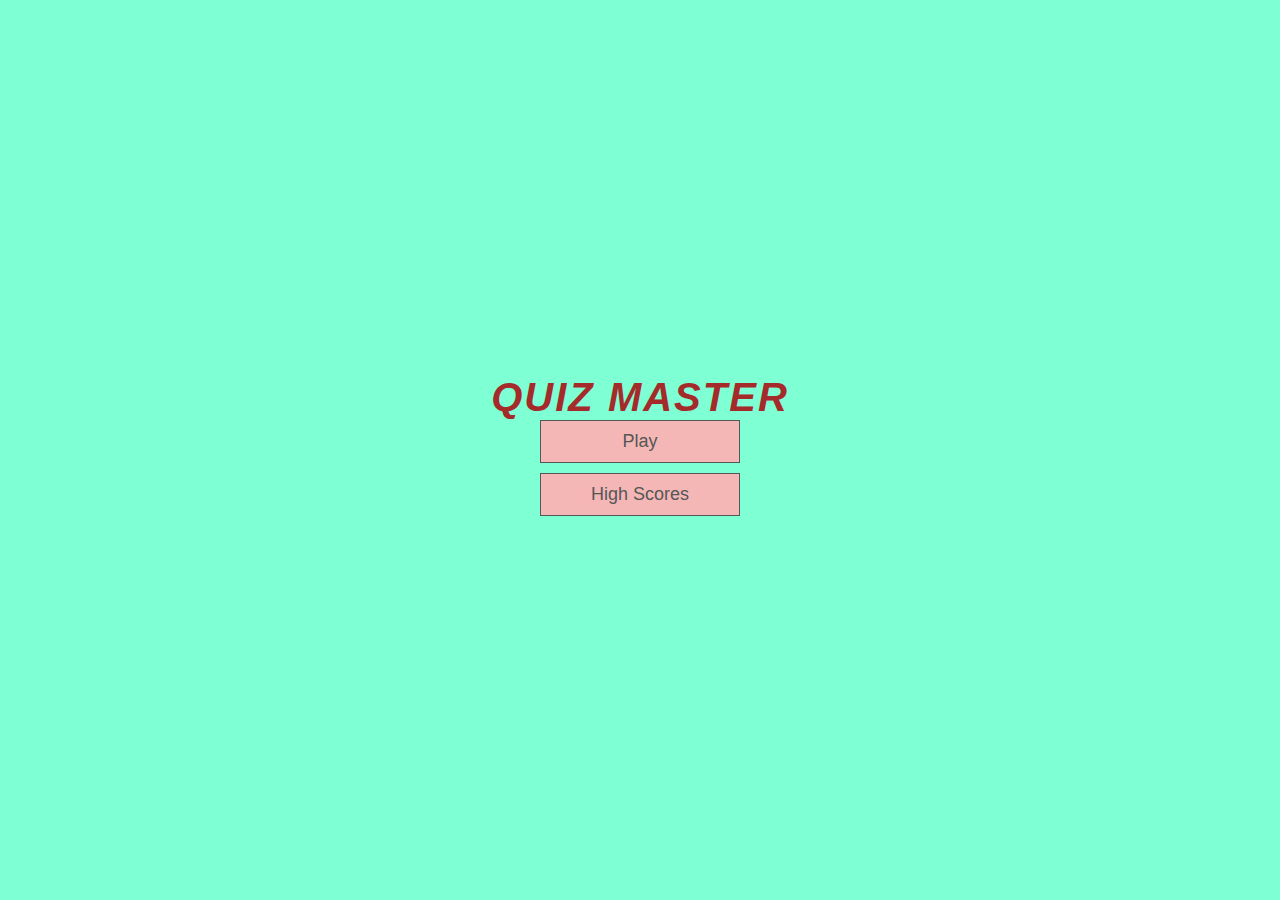
<file: index.html>
<!DOCTYPE html>
<html lang="en">
  <head>
    <meta charset="UTF-8" />
    <meta name="viewport" content="width=device-width, initial-scale=1.0" />
    <meta http-equiv="X-UA-Compatible" content="ie=edge" />
    <title>Quiz Master</title>
    <link rel="stylesheet" href="style.css" />
  </head>
  <body>
    <div class="container">
      <div id="home" class="flex-center flex-column">
        <h1>Quiz Master</h1>
        <a class="btn" href="/game.html">Play</a>
        <a class="btn" href="/highscores.html">High Scores</a>
      </div>
    </div>
  </body>
</html>
</file>
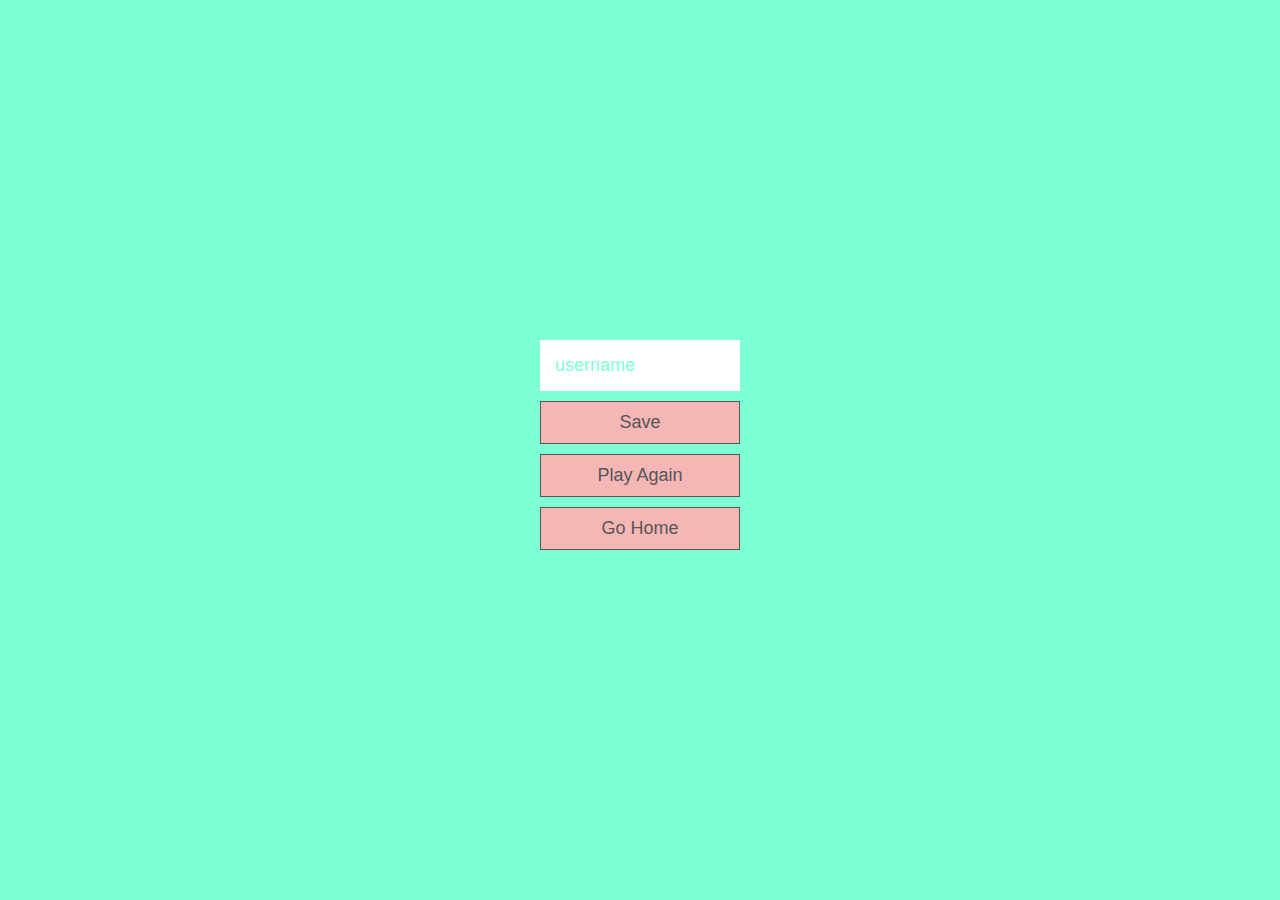
<file: end.html>
<!DOCTYPE html>
<html lang="en">
  <head>
    <meta charset="UTF-8" />
    <meta name="viewport" content="width=device-width, initial-scale=1.0" />
    <meta http-equiv="X-UA-Compatible" content="ie=edge" />
    <title>Congrats!</title>
    <link rel="stylesheet" href="style.css" />
  </head>
  <body>
    <div class="container">
      <div id="end" class="flex-center flex-column">
        <h1 id="finalScore"></h1>
        <form>
          <input
            type="text"
            name="username"
            id="username"
            placeholder="username"
          />
          <button
            type="submit"
            class="btn"
            id="saveScoreBtn"
            onclick="saveHighScore(event)"
            disabled
          >
            Save
          </button>
        </form>
        <a class="btn" href="/game.html">Play Again</a>
        <a class="btn" href="/">Go Home</a>
      </div>
    </div>
    <script src="end.js"></script>
  </body>
</html>
</file>
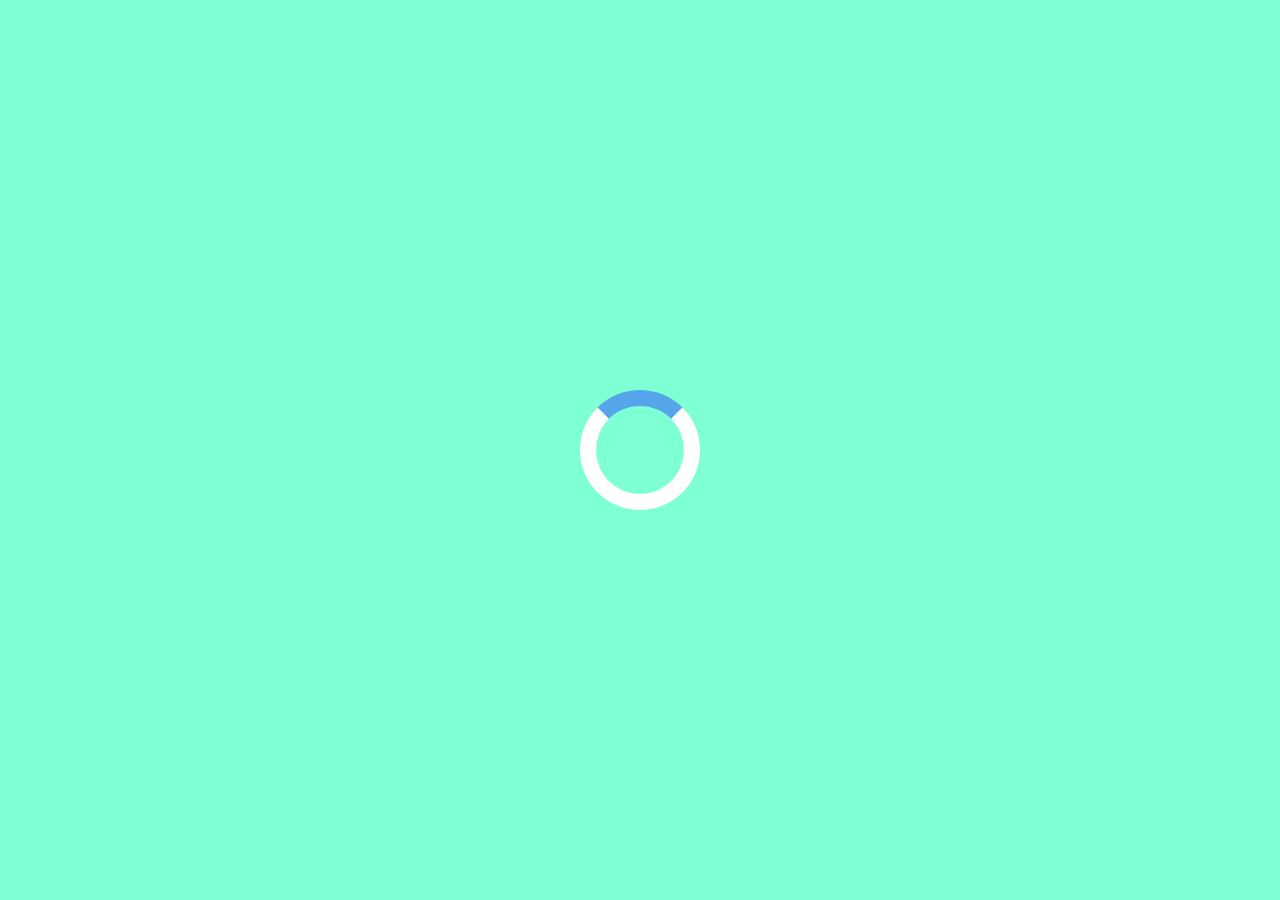
<file: game.html>
<!DOCTYPE html>
<html lang="en">
  <head>
    <meta charset="UTF-8" />
    <meta name="viewport" content="width=device-width, initial-scale=1.0" />
    <meta http-equiv="X-UA-Compatible" content="ie=edge" />
    <title>Quick Master - Play</title>
    <link rel="stylesheet" href="style.css" />
    <link rel="stylesheet" href="game.css" />
  </head>
  <body>
    <div class="container">
      <div id="loader"></div>
      <div id="game" class="justify-center flex-column hidden">
        <div id="hud">
          <div id="hud-item">
            <p id="progressText" class="hud-prefix">
              Question
            </p>
            <div id="progressBar">
              <div id="progressBarFull"></div>
            </div>
          </div>
          <div id="hud-item">
            <p class="hud-prefix">
              Score
            </p>
            <h1 class="hud-main-text" id="score">
              0
            </h1>
          </div>
        </div>
        <h2 id="question"></h2>
        <div class="choice-container">
          <p class="choice-prefix">A</p>
          <p class="choice-text" data-number="1"></p>
        </div>
        <div class="choice-container">
          <p class="choice-prefix">B</p>
          <p class="choice-text" data-number="2"></p>
        </div>
        <div class="choice-container">
          <p class="choice-prefix">C</p>
          <p class="choice-text" data-number="3"></p>
        </div>
        <div class="choice-container">
          <p class="choice-prefix">D</p>
          <p class="choice-text" data-number="4"></p>
        </div>
      </div>
    </div>
    <script src="game.js"></script>
  </body>
</html>
</file>
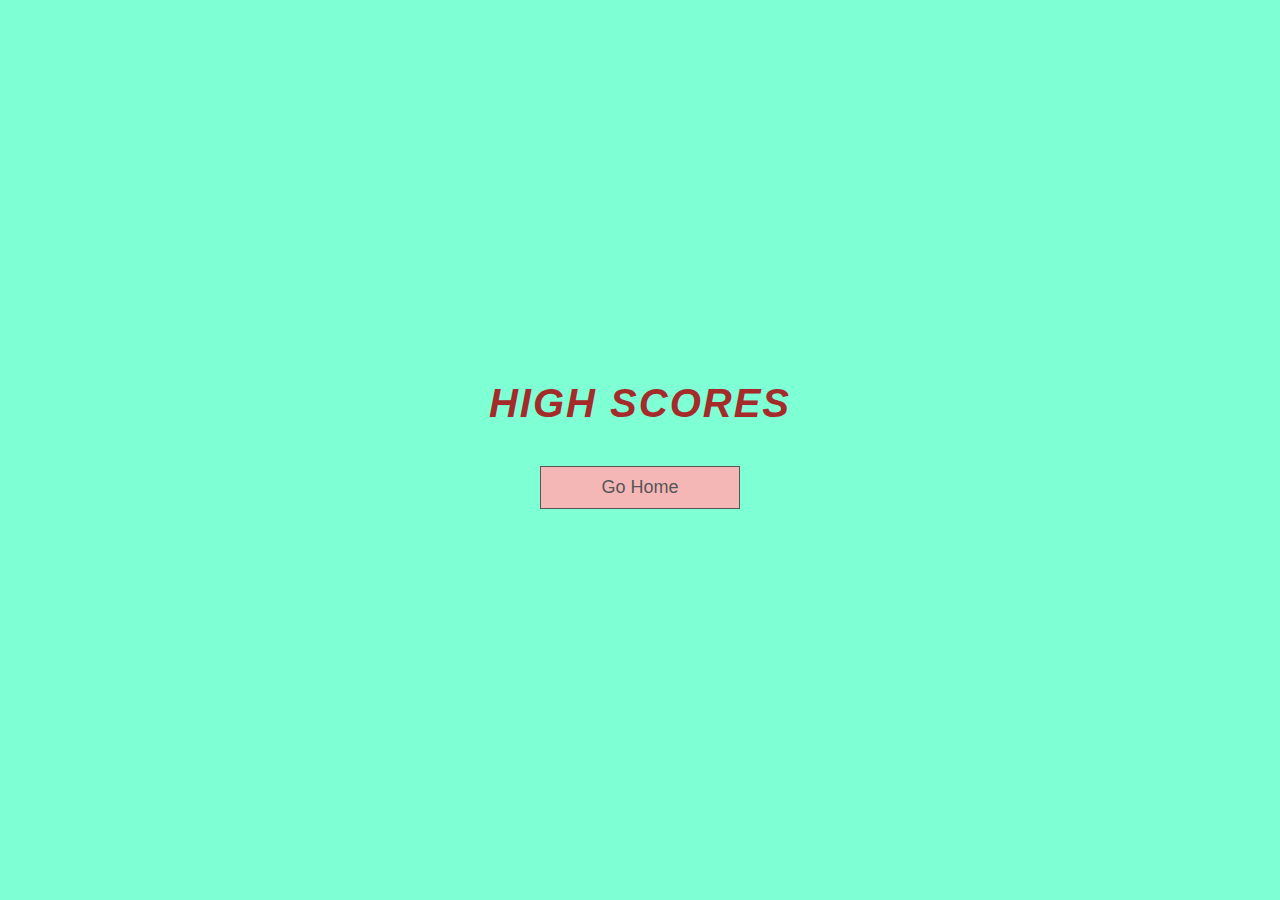
<file: highscores.html>
<!DOCTYPE html>
<html lang="en">
  <head>
    <meta charset="UTF-8" />
    <meta name="viewport" content="width=device-width, initial-scale=1.0" />
    <meta http-equiv="X-UA-Compatible" content="ie=edge" />
    <title>High Scores</title>
    <link rel="stylesheet" href="style.css" />
    <link rel="stylesheet" href="highscores.css" />
  </head>
  <body>
    <div class="container">
      <div id="highScores" class="flex-center flex-column">
        <h1 id="finalScore">High Scores</h1>
        <ol id="highScoresList"></ol>
        <a class="btn" href="/">Go Home</a>
      </div>
    </div>
    <script src="highscores.js"></script>
  </body>
</html>
</file>
<file: style.css>
:root{
    background-color: aquamarine;
    font-size: 62.5%;
}

*{
    box-sizing: border-box;
    font-family: Arial, Helvetica, sans-serif;
    margin: 0;
    padding: 0;
    color: brown;

}

h1
{
   
  position: relative;
  font-family: "Avenir Next", sans-serif;
  font-weight: 900;
  font-size: 40px;
  text-transform: uppercase;
  font-style: italic;
  letter-spacing: 0.05em;
  display: inline-block;
}
h1>span{
    font-size: 2.4rem;
    font-weight: 500;
}
h2{
    font-size: 4.2rem;
    margin-bottom: 4rem;
    font-weight: 700;
}
h3{
    font-size: 2.8rem;
    font-weight: 500;
}
.container{
    width: 100vw;
    height: 100vh;
    display: flex;
    justify-content: center;
    align-items: center;
    max-width: 80rem;
    margin:0 auto;
    padding: 2rem;
}
.container > *{
    width: 100%;
}
.flex-column{
    display: flex;
    flex-direction: column;
}
.flex-center{
    justify-content: center;
    align-items: center;
}
.justify-center{
    justify-content: center;
}
.text-center{
    text-align: center;
}
.hidden{
    display: none;
}
.btn{
    font-size: 1.8rem;
    padding: 1rem 0;
    width: 20rem;
    text-align: center;
    border: 0.1rem solid #565656;
    margin-bottom: 1rem;
    text-decoration: none;
    color: #565656;
    background-color: rgb(245, 182, 182);

}
.btn:hover{
    cursor: pointer;
    box-shadow: 0 0.4rem 1.4rem 0 rgba(red, green, blue, alpha);
    transform: translateY(-0.1rem);
    transition: transform 150ms;
}
.btn[disabled]:hover{
    cursor: not-allowed;
    box-shadow: none;
    transform: none;
}

form{
    width: 100%;
    display: flex;
    flex-direction: column;
    align-items: center;
}
input{
    margin-bottom: 1rem;
    width: 20rem;
    padding: 1.5rem;
    font-size: 1.8rem;
    border: none;
    box-shadow: 0 0.1rem 1.4rem 0 rgba(rgb(223, 103, 103), green, blue, alpha);
}
input::placeholder{
    color: aquamarine;
}
</file>
<file: game.css>
.choice-container {
    display: flex;
    margin-bottom: 0.5rem;
    width: 100%;
    font-size: 1.8rem;
    border: 0.1rem solid rgb(86, 165, 235, 0.25);
    background-color: rgb(200, 218, 152);
  }
  
  .choice-container:hover {
    cursor: pointer;
    box-shadow: 0 0.4rem 1.4rem 0 rgba(86, 185, 235, 0.5);
    transform: translateY(-0.1rem);
    transition: transform 150ms;
  }
  
  .choice-prefix {
    padding: 1.5rem 2.5rem;
    background-color: #56a5eb;
    color: white;
  }
  
  .choice-text {
    padding: 1.5rem;
    width: 100%;
  }
  
  .correct {
    background-color: #28a745;
  }
  
  .incorrect {
    background-color: #dc3545;
  }
  
  /* HUD */
  
  #hud {
    display: flex;
    justify-content: space-between;
  }
  
  .hud-prefix {
    text-align: center;
    font-size: 2rem;
  }
  
  .hud-main-text {
    text-align: center;
  }
  
  #progressBar {
    width: 20rem;
    height: 4rem;
    border: 0.4rem solid #2ead35;
    margin-top: 1.5rem;
  }
  
  #progressBarFull {
    height: 3.4rem;
    background-color: #31a01b;
    width: 0%;
  }
  
  /* LOADER */
  #loader {
    border: 1.6rem solid white;
    border-radius: 50%;
    border-top: 1.6rem solid #56a5eb;
    width: 12rem;
    height: 12rem;
    animation: spin 2s linear infinite;
  }
  
  @keyframes spin {
    0% {
      transform: rotate(0deg);
    }
    100% {
      transform: rotate(360deg);
    }
  }
</file>
<file: highscores.css>
#highScoresList {
    list-style: none;
    padding-left: 0;
    margin-bottom: 4rem;
  }
  
  .high-score {
    font-size: 2.8rem;
    margin-bottom: 0.5rem;
  }
  
  .high-score:hover {
    transform: scale(1.025);
  }
</file>
